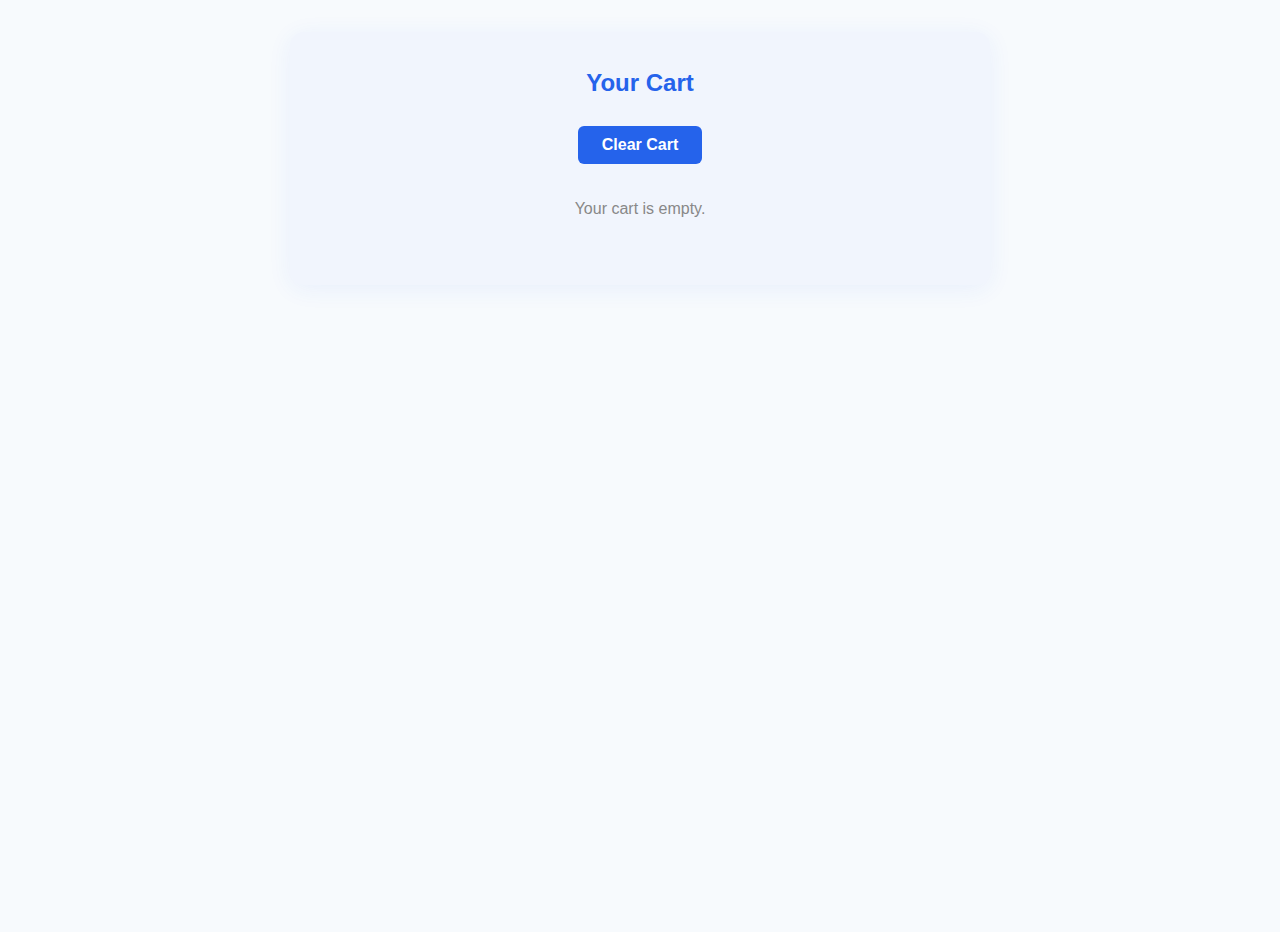
<file: cart.html>
<!DOCTYPE html>
<html lang="en">
<head>
    <meta charset="UTF-8">
    <meta name="viewport" content="width=device-width, initial-scale=1.0">
    <title>Cart - News-mani</title>
    <link rel="stylesheet" href="style.css">
    <style>
      .cart-container {
        max-width: 700px;
        margin: 2rem auto;
        background: #f1f5fd;
        border-radius: 14px;
        box-shadow: 0 4px 24px rgba(37,99,235,0.07);
        padding: 2rem;
      }
      .cart-title {
        color: #2563eb;
        margin-bottom: 1.5rem;
        text-align: center;
      }
      .cart-list {
        list-style: none;
        padding: 0;
        margin-bottom: 1.5rem;
      }
      .cart-list li {
        display: flex;
        justify-content: space-between;
        align-items: center;
        padding: 0.7rem 0;
        border-bottom: 1px solid #e5e9f2;
      }
      .cart-list li:last-child {
        border-bottom: none;
      }
      .cart-item-title {
        font-weight: 600;
        color: #222;
      }
      .cart-item-price {
        color: #2563eb;
        font-weight: 600;
      }
      .remove-btn {
        background: #d32f2f;
        color: #fff;
        border: none;
        border-radius: 6px;
        padding: 0.3rem 0.8rem;
        cursor: pointer;
        font-size: 0.95rem;
        margin-left: 1rem;
        transition: background 0.2s;
      }
      .remove-btn:hover {
        background: #b71c1c;
      }
      .cart-total {
        text-align: right;
        font-size: 1.1rem;
        font-weight: 600;
        color: #222;
        margin-bottom: 1.5rem;
      }
      .clear-cart-btn {
        background: #2563eb;
        color: #fff;
        border: none;
        border-radius: 6px;
        padding: 0.6rem 1.5rem;
        font-size: 1rem;
        font-weight: 600;
        cursor: pointer;
        transition: background 0.2s;
        display: block;
        margin: 0 auto;
      }
      .clear-cart-btn:hover {
        background: #1e40af;
      }
      .empty-cart {
        text-align: center;
        color: #888;
        margin: 2rem 0;
      }
    </style>
</head>
<body>
    <div class="cart-container">
        <h2 class="cart-title">Your Cart</h2>
        <ul class="cart-list" id="cartList">
          <!-- Cart items will be injected here -->
        </ul>
        <div class="cart-total" id="cartTotal"></div>
        <button class="clear-cart-btn" id="clearCartBtn">Clear Cart</button>
        <div class="empty-cart" id="emptyCartMsg" style="display:none;">Your cart is empty.</div>
    </div>
    <script>
    // filepath: c:\Users\User\.vscode\NewsXwebsite\cart.html
    function getCart() {
      return JSON.parse(localStorage.getItem('cart') || '[]');
    }
    function setCart(cart) {
      localStorage.setItem('cart', JSON.stringify(cart));
    }
    function renderCart() {
      const cart = getCart();
      const cartList = document.getElementById('cartList');
      const cartTotal = document.getElementById('cartTotal');
      const emptyCartMsg = document.getElementById('emptyCartMsg');
      cartList.innerHTML = '';
      let total = 0;
      if (cart.length === 0) {
        cartTotal.textContent = '';
        emptyCartMsg.style.display = 'block';
        return;
      }
      emptyCartMsg.style.display = 'none';
      cart.forEach((item, idx) => {
        total += parseFloat(item.price.replace(/[^\d.]/g, '')) || 0;
        const li = document.createElement('li');
        li.innerHTML = `
          <span class="cart-item-title">${item.name}</span>
          <span class="cart-item-price">${item.price}</span>
          <button class="remove-btn" data-idx="${idx}">Remove</button>
        `;
        cartList.appendChild(li);
      });
      cartTotal.textContent = 'Total: ₹' + total.toFixed(2);
      // Remove item event
      document.querySelectorAll('.remove-btn').forEach(btn => {
        btn.onclick = function() {
          const idx = parseInt(this.getAttribute('data-idx'));
          const cart = getCart();
          cart.splice(idx, 1);
          setCart(cart);
          renderCart();
        };
      });
    }
    document.getElementById('clearCartBtn').onclick = function() {
      localStorage.removeItem('cart');
      renderCart();
    };
    renderCart();
    </script>
</body>
</html>
</file>
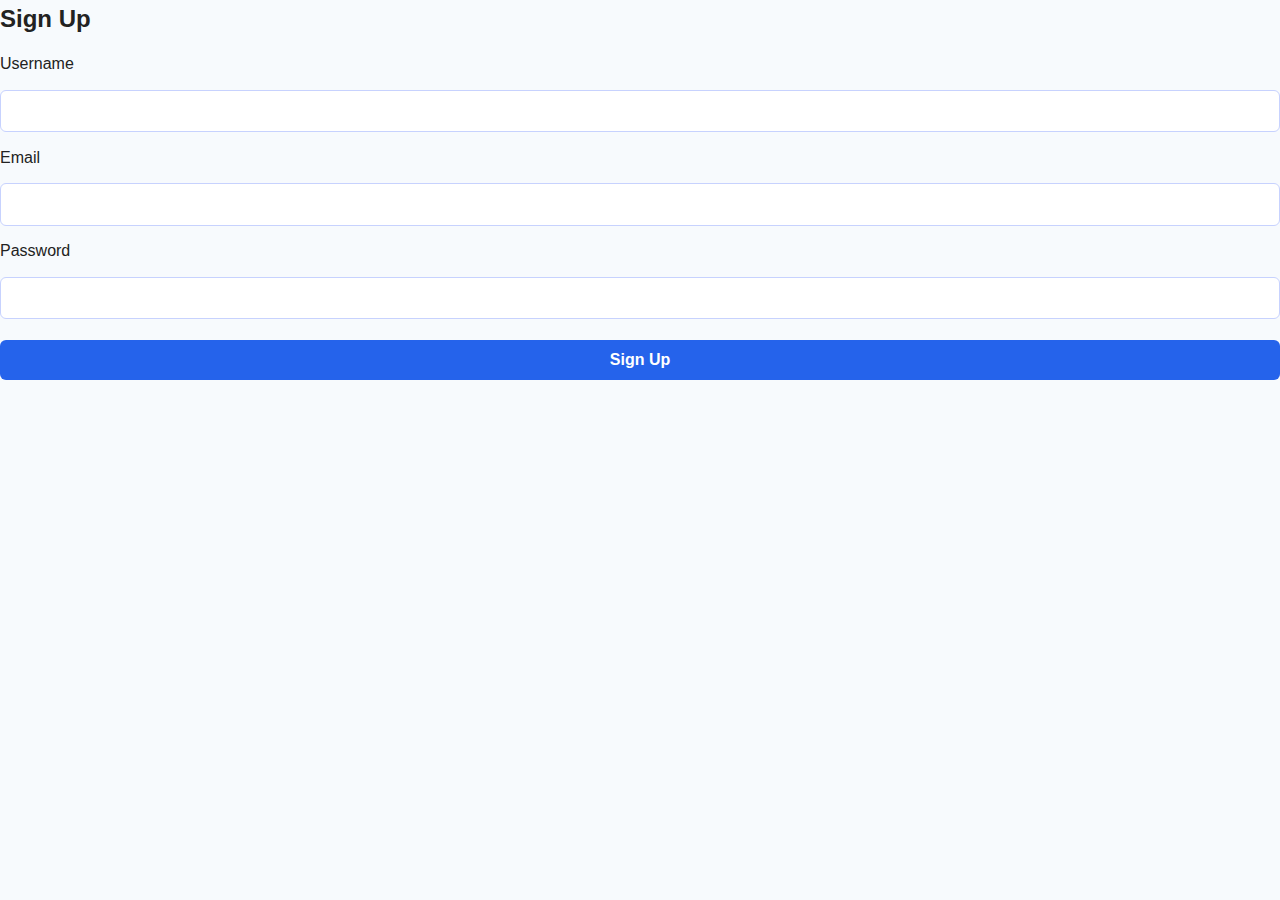
<file: signup.html>
<!DOCTYPE html>
<html lang="en">
<head>
  <meta charset="UTF-8">
  <title>Sign Up - NewsX</title>
  <link rel="stylesheet" href="style.css">
</head>
<body>
  <form id="signupForm">
    <h2>Sign Up</h2>
    <label for="signup-username">Username</label>
    <input type="text" id="signup-username" required>
    <label for="signup-email">Email</label>
    <input type="email" id="signup-email" required>
    <label for="signup-password">Password</label>
    <input type="password" id="signup-password" required>
    <button type="submit">Sign Up</button>
  </form>
  <script >
    document.getElementById('signupForm').addEventListener('submit', function(e) {
  e.preventDefault();
  // Get values
  const username = document.getElementById('signup-username').value;
  const email = document.getElementById('signup-email').value;
  const password = document.getElementById('signup-password').value;
  // Save to localStorage (for demo only, not secure!)
  localStorage.setItem('user', JSON.stringify({username, email, password}));
  alert('Sign up successful! You can now sign in.');
  window.location.href = 'signin.html';
});
  </script>
</body>
</html>
</file>
<file: style.css>
/* Reset and base styles */
*,
*::before,
*::after {
  box-sizing: border-box;
  margin: 0;
  padding: 0;
}

html {
  font-size: 16px;
  scroll-behavior: smooth;
}

body {
  font-family: 'Segoe UI', 'Roboto', Arial, sans-serif;
  background: #f7fafd;
  color: #222;
  line-height: 1.6;
  min-height: 100vh;
}

/* Container utility */
.container {
  max-width: 1200px;
  margin: 0 auto;
  padding: 0 1.5rem;
}
 /* Top text section */
.top-txt {
  text-color: #2563eb;
  font-size: 1.2rem;
  transition: color 0.3s, font-size 0.3s;
  animation: slide-in-left 1s ease-out;
  background: #fff;
  border-bottom: 1px solid #e5e9f2;
  padding: 0.75rem 0;
  box-shadow: 0 2px 8px rgba(0,0,0,0.03);
  display: flex;
  justify-content: space-between;
  align-items: center;
}

.head-txt p {
  font-size: 1.1rem;
  color: #3a3a3a;
}

.sign-in-up a {
  color: #2563eb;
  text-decoration: none;
  margin-left: 1.5rem;
  font-weight: 600;
  transition: color 0.2s;
  display:right

}

.sign-in-up a:hover {
  color: #1e40af;
}

/* Navbar */
.navbar {
  background: #fff;
  box-shadow: 0 2px 12px rgba(0,0,0,0.04);
  padding: 0.5rem 0;
  position: sticky;
  top: 0;
  z-index: 100;
}
.nav-link {
  position: relative;
  overflow: hidden; /* Needed for ripple clipping */
  z-index: 1;
}

.ripple {
  position: absolute;
  border-radius: 50%;
  transform: scale(0);
  animation: ripple-animation 0.6s linear;
  background: rgba(37, 99, 235, 0.3); /* Sky blue, translucent */
  pointer-events: none;
  z-index: 2;
}

@keyframes ripple-animation {
  to {
    transform: scale(4);
    opacity: 0;
  }
}

.logo img {
  border-radius: 8px;
  box-shadow: 0 2px 8px rgba(37,99,235,0.08);
}

.logo h1 {
  font-size: 2rem;
  color: #2563eb;
  font-weight: 700;
  letter-spacing: 1px;
}

.menu-items {
  list-style: none;
  display: flex;
  gap: 2rem;
  align-items: center;
  margin: 0;
}

.menu-items li a {
  color: #222;
  text-decoration: none;
  font-weight: 500;
  font-size: 1.05rem;
  padding: 0.5rem 1rem;
  border-radius: 6px;
  transition: background 0.2s, color 0.2s;
}

.menu-items li a:hover,
.menu-items li a:focus {
  background: #2563eb;
  color: #fff;
}

.hamburger-lines {
  display: none;
  flex-direction: column;
  cursor: pointer;
  margin-left: 1rem;
}

.hamburger-lines .line {
  width: 28px;
  height: 3px;
  background: #2563eb;
  margin: 4px 0;
  border-radius: 2px;
}

/* Home Section */
#home {
  background: linear-gradient(90deg, #e0e7ff 0%, #f7fafd 100%);
  padding: 3rem 0 2rem 0;
}

.home_page {
  display: flex;
  flex-direction: column;
  align-items: center;
  gap: 1.5rem;
}

.home_txt .collection {
  font-size: 1.2rem;
  color: #2563eb;
  font-weight: 600;
  margin-bottom: 0.5rem;
}

.home_txt p:last-child {
  color: #555;
  font-size: 1rem;
}

.home_label p {
  font-size: 1.1rem;
  color: #444;
  margin-bottom: 1rem;
}

#search {
  padding: 0.6rem 1rem;
  border: 1px solid #c7d2fe;
  border-radius: 6px;
  font-size: 1rem;
  margin-right: 0.5rem;
  outline: none;
  transition: border 0.2s;
}

#search:focus {
  border-color: #2563eb;
}

.shop-now {
  background: #2563eb;
  color: #fff;
  border: none;
  padding: 0.6rem 1.5rem;
  border-radius: 6px;
  font-size: 1rem;
  font-weight: 600;
  cursor: pointer;
  margin-left: 0.5rem;
  transition: background 0.2s;
}

.shop-now:hover {
  background: #1e40af;
}

.home_social_icons {
  margin-top: 1.5rem;
  display: flex;
  gap: 1.2rem;
}

.home_social_icons a {
  color: #2563eb;
  font-size: 1.5rem;
  transition: color 0.2s;
}

.home_social_icons a:hover {
  color: #1e40af;
}

/* Seller Section */
#seller {
  background: #fff;
  padding: 3rem 0 2rem 0;
  display: flex;
  flex-wrap: wrap;
  gap: 2rem;
  justify-content: center;
}

#seller .content {
  background: #f1f5fd;
  border-radius: 14px;
  box-shadow: 0 4px 24px rgba(37,99,235,0.07);
  padding: 1.5rem 1.2rem;
  width: 260px;
  display: flex;
  flex-direction: column;
  align-items: center;
  transition: box-shadow 0.2s, transform 0.2s;
}

#seller .content:hover {
  box-shadow: 0 8px 32px rgba(37,99,235,0.13);
  transform: translateY(-4px) scale(1.03);
}

#seller .tv-screen {
  width: 100%;
  height: 140px;
  object-fit: cover;
  border-radius: 10px;
  margin-bottom: 1rem;
  box-shadow: 0 2px 8px rgba(37,99,235,0.08);
}

#seller p {
  font-size: 1.1rem;
  font-weight: 600;
  color: #222;
  margin-bottom: 0.5rem;
}

#seller .price {
  color: #2563eb;
  font-size: 1.1rem;
  font-weight: 700;
  margin-bottom: 0.7rem;
}

#seller .buy-now {
  background: #2563eb;
  color: #fff;
  border: none;
  padding: 0.5rem 1.2rem;
  border-radius: 6px;
  font-size: 1rem;
  font-weight: 600;
  cursor: pointer;
  margin-bottom: 0.5rem;
  transition: background 0.2s;
}

#seller .buy-now:hover {
  background: #1e40af;
}

.read-now-button {
  color: #2563eb;
  text-decoration: underline;
  font-size: 0.98rem;
  margin-top: 0.2rem;
  transition: color 0.2s;
}

.read-now-button:hover {
  color: #1e40af;
}

/* Shop Section */
#shop {
  background: #f7fafd;
  padding: 3rem 0 2rem 0;
}

#shop h2 {
  color: #2563eb;
  font-size: 2rem;
  font-weight: 700;
  margin-bottom: 2rem;
}

.shop-grid {
  display: flex;
  gap: 2rem;
  justify-content: center;
  flex-wrap: wrap;
}

.shop-item {
  background: #fff;
  border-radius: 14px;
  box-shadow: 0 4px 24px rgba(37,99,235,0.07);
  padding: 1.5rem 1.2rem;
  width: 260px;
  display: flex;
  flex-direction: column;
  align-items: center;
  transition: box-shadow 0.2s, transform 0.2s;
}

.shop-item:hover {
  box-shadow: 0 8px 32px rgba(37,99,235,0.13);
  transform: translateY(-4px) scale(1.03);
}

.shop-item img {
  width: 100%;
  height: 140px;
  object-fit: cover;
  border-radius: 10px;
  margin-bottom: 1rem;
  box-shadow: 0 2px 8px rgba(37,99,235,0.08);
}

.shop-item h3 {
  font-size: 1.15rem;
  font-weight: 600;
  color: #222;
  margin-bottom: 0.5rem;
}

.shop-item p {
  color: #555;
  font-size: 0.98rem;
  margin-bottom: 0.7rem;
  text-align: center;
}

.shop-item .price {
  color: #2563eb;
  font-size: 1.1rem;
  font-weight: 700;
  margin-bottom: 0.7rem;
}

.shop-item .buy-now {
  background: #2563eb;
  color: #fff;
  border: none;
  padding: 0.5rem 1.2rem;
  border-radius: 6px;
  font-size: 1rem;
  font-weight: 600;
  cursor: pointer;
  transition: background 0.2s;
}

.shop-item .buy-now:hover {
  background: #1e40af;
}

/* Contact Section */
#contact {
  background: #fff;
  padding: 3rem 0 2rem 0;
  display: flex;
  justify-content: center;
}

.form {
  background: #f1f5fd;
  border-radius: 14px;
  box-shadow: 0 4px 24px rgba(37,99,235,0.07);
  padding: 2rem 2.5rem;
  max-width: 600px;
  width: 100%;
  display: flex;
  gap: 2rem;
  flex-wrap: wrap;
}

.form-txt {
  flex: 1 1 180px;
}

.form-txt h4 {
  color: #2563eb;
  font-size: 1.1rem;
  font-weight: 700;
  margin-bottom: 0.5rem;
}

.form-txt h2 {
  color: #222;
  font-size: 1.6rem;
  font-weight: 700;
  margin-bottom: 0.5rem;
}

.form-txt p {
  color: #555;
  font-size: 1rem;
  margin-bottom: 1rem;
}

.form-txt h3 {
  color: #2563eb;
  font-size: 1.1rem;
  font-weight: 600;
}

form {
  flex: 2 1 260px;
  display: flex;
  flex-direction: column;
  gap: 0.8rem;
}

form label {
  font-size: 1rem;
  color: #222;
  font-weight: 500;
}

form input,
form textarea {
  padding: 0.7rem 1rem;
  border: 1px solid #c7d2fe;
  border-radius: 6px;
  font-size: 1rem;
  outline: none;
  transition: border 0.2s;
  background: #fff;
  resize: none;
}

form input:focus,
form textarea:focus {
  border-color: #2563eb;
}

form button[type="submit"] {
  background: #2563eb;
  color: #fff;
  border: none;
  padding: 0.7rem 1.5rem;
  border-radius: 6px;
  font-size: 1rem;
  font-weight: 600;
  cursor: pointer;
  margin-top: 0.5rem;
  transition: background 0.2s;
}

form button[type="submit"]:hover {
  background: #1e40af;
}

/* Visually hidden for accessibility */
.visually-hidden {
  position: absolute !important;
  height: 1px; width: 1px;
  overflow: hidden;
  clip: rect(1px, 1px, 1px, 1px);
  white-space: nowrap;
}

/* Responsive Design */
@media (max-width: 900px) {
  .container {
    padding: 0 0.5rem;
  }
  .form {
    flex-direction: column;
    padding: 1.5rem 1rem;
    gap: 1rem;
  }
  .shop-grid,
  #seller {
    flex-direction: column;
    align-items: center;
  }
}

@media (max-width: 600px) {
  .navbar {
    flex-direction: column;
    padding: 0.5rem 0.5rem;
  }
  .logo h1 {
    font-size: 1.3rem;
  }
  .menu-items {
    flex-direction: column;
    gap: 1rem;
    background: #fff;
    position: absolute;
    top: 60px;
    left: 0;
    width: 100%;
    display: none;
    box-shadow: 0 8px 32px rgba(37,99,235,0.13);
    z-index: 99;
  }
  .menu-items.active {
    display: flex;
  }
  .hamburger-lines {
    display: flex;
  }
}

.tv-screen p.collection{
    color: white;
}
.add-to-cart-btn {
  font-weight: 600;
  letter-spacing: 0.5px;
  box-shadow: 0 2px 8px rgba(40,167,69,0.08);
  transition: background 0.2s, color 0.2s;
}
.add-to-cart-btn:hover, .add-to-cart-btn:focus {
  background-color: #ffc107;
  color: #1a1a1a;
}

/* Add hamburger menu JS support (optional, for script.js) */
</file>
